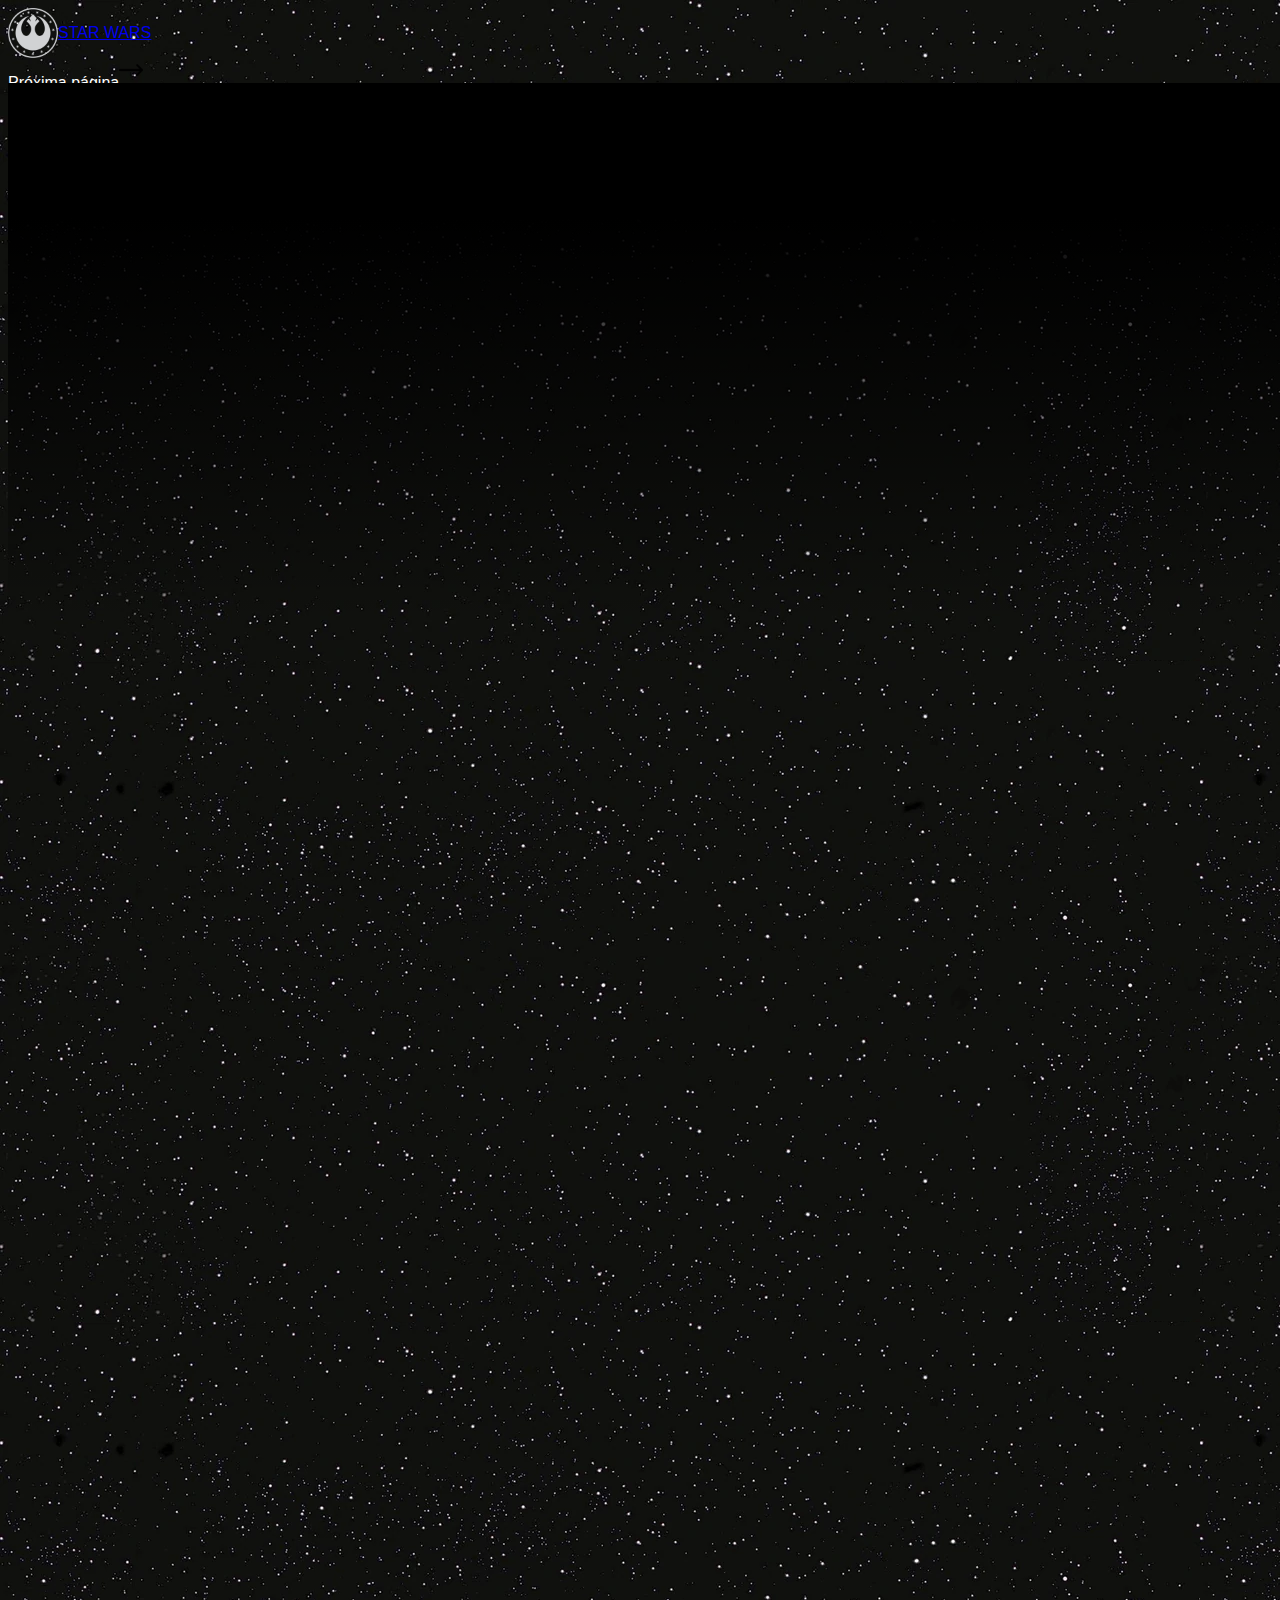
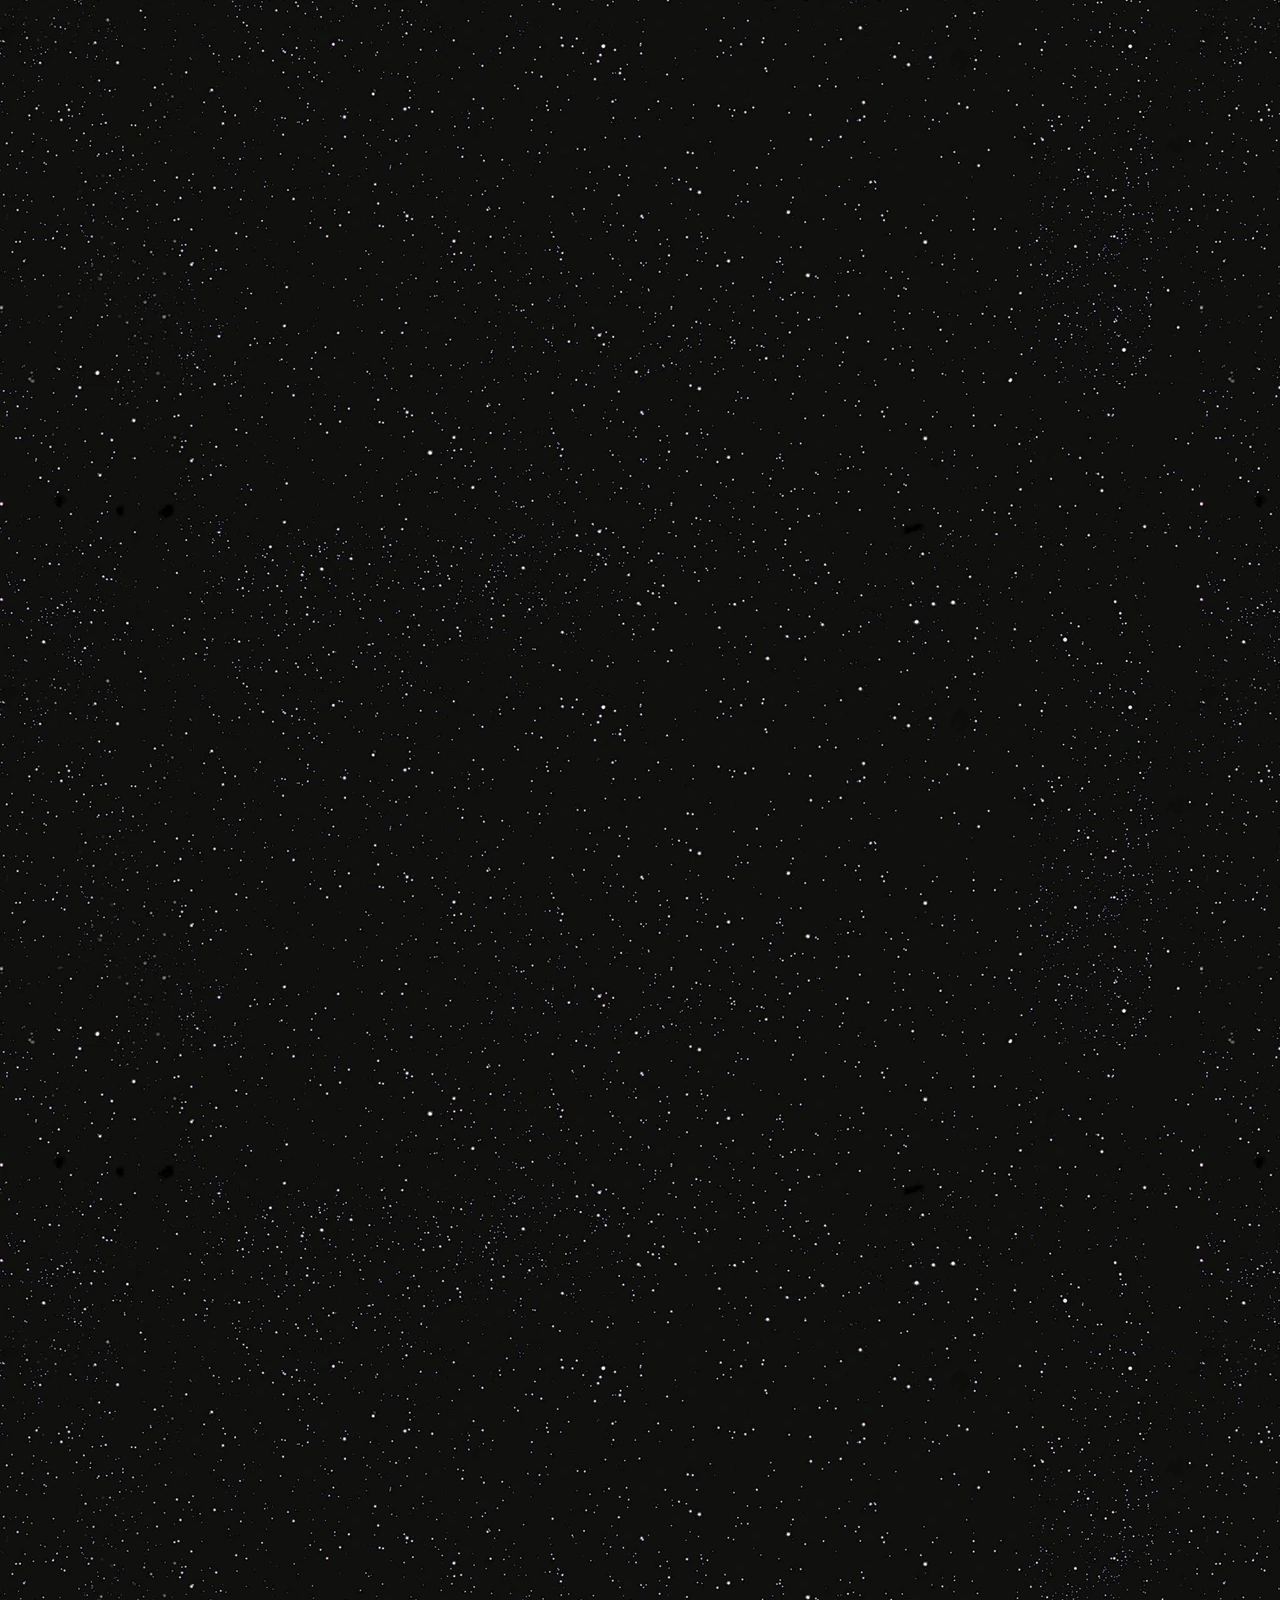
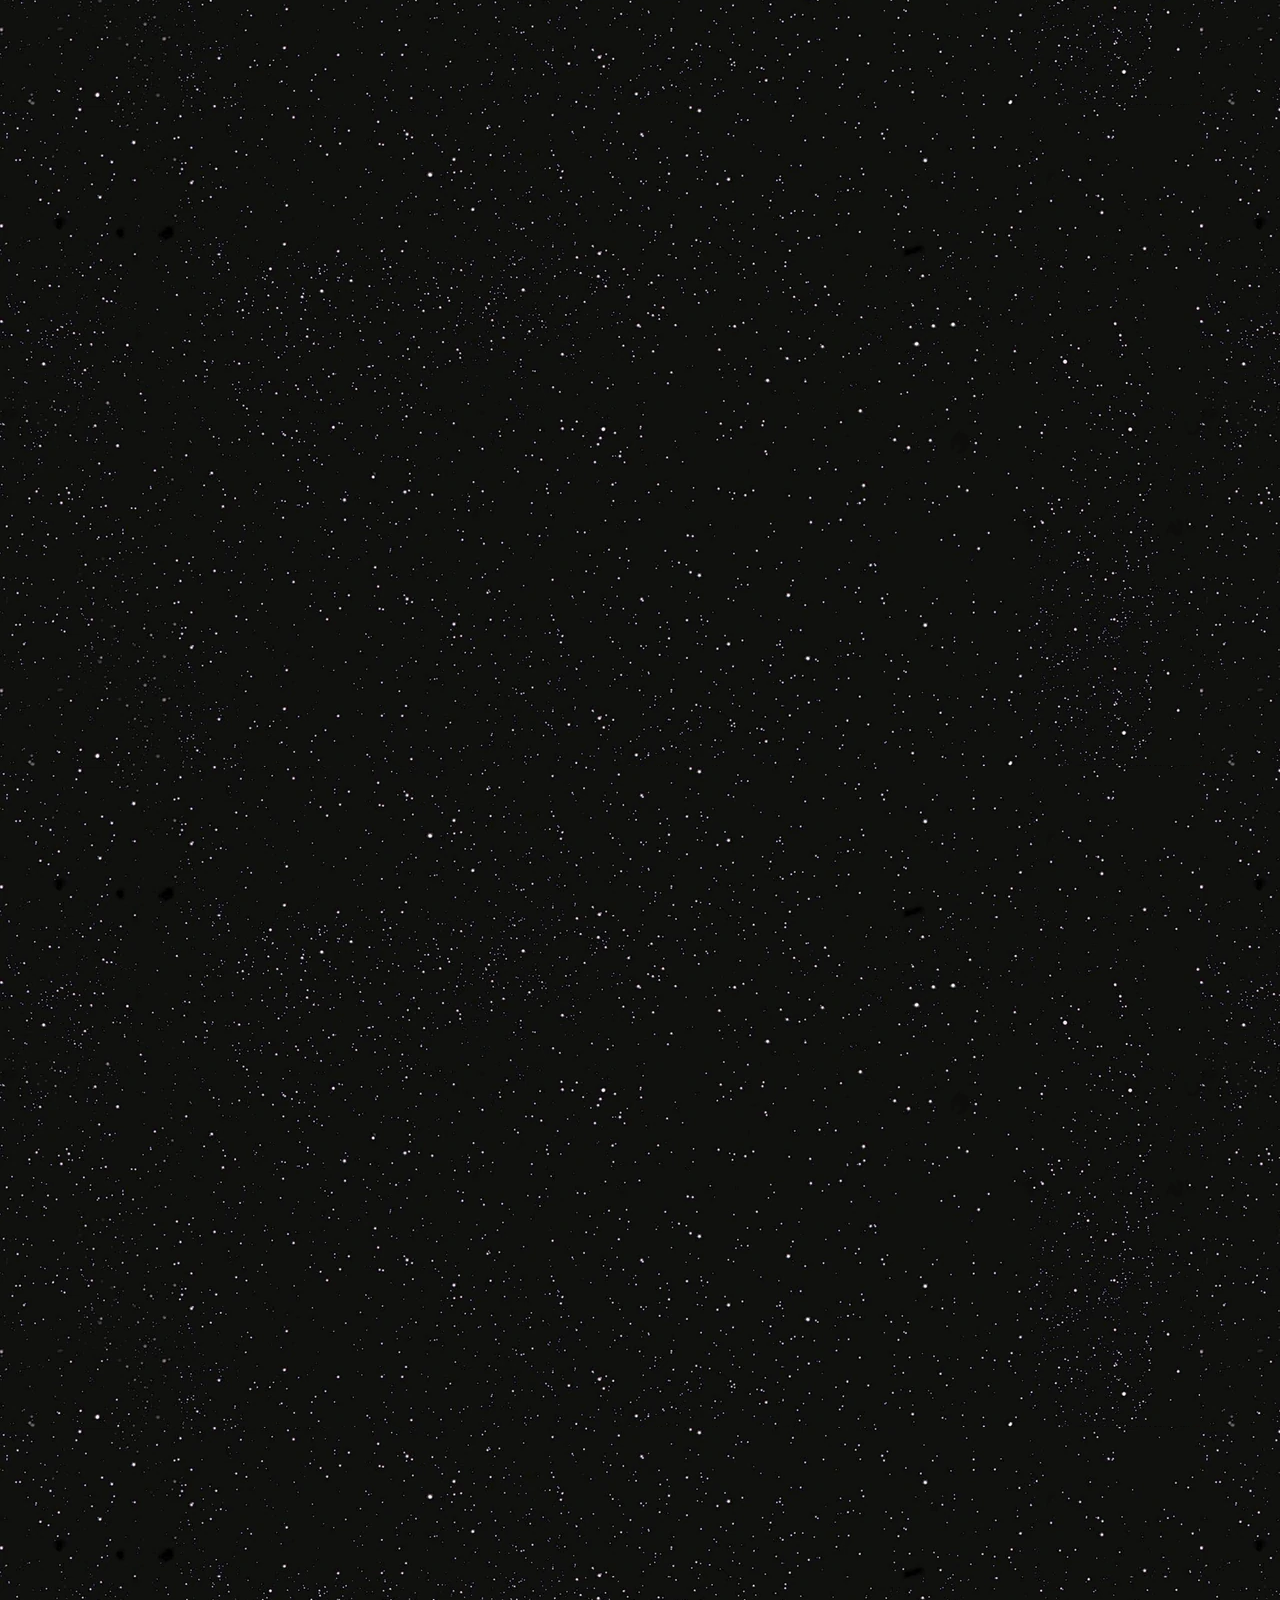
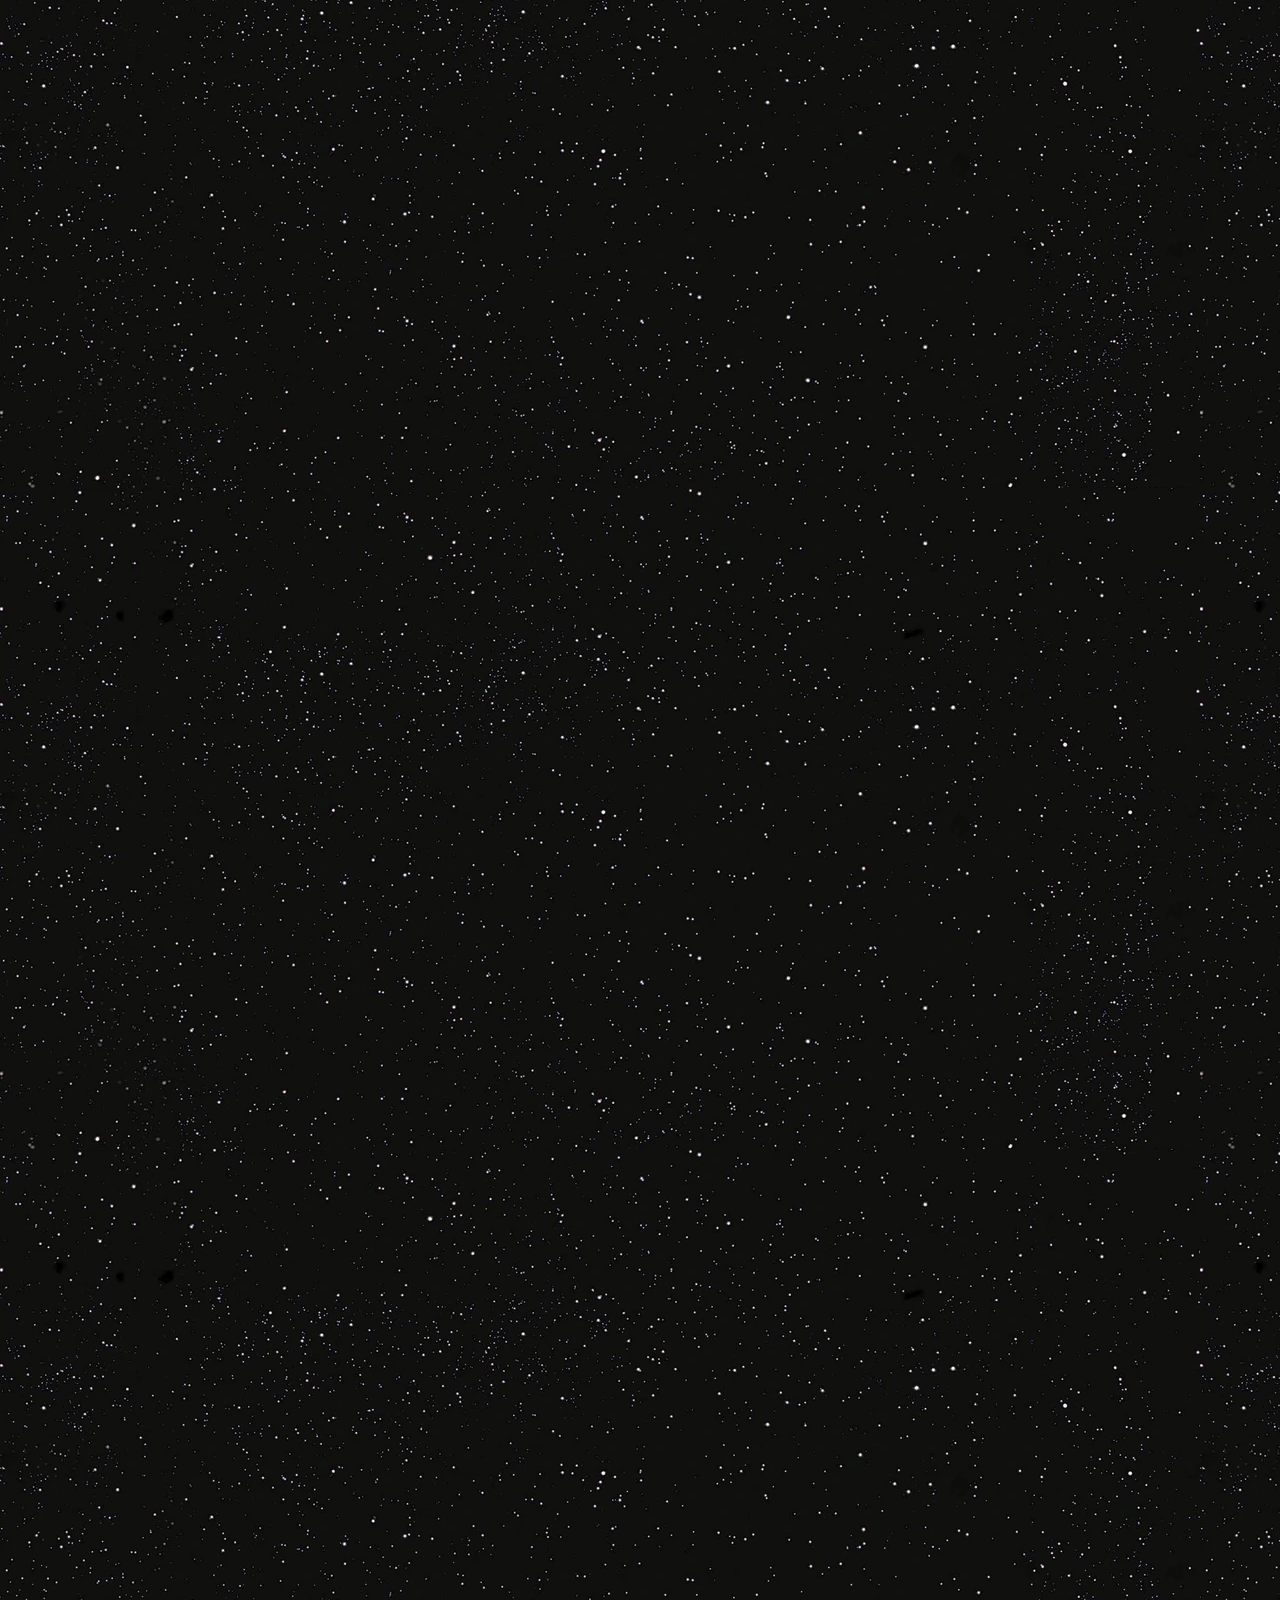
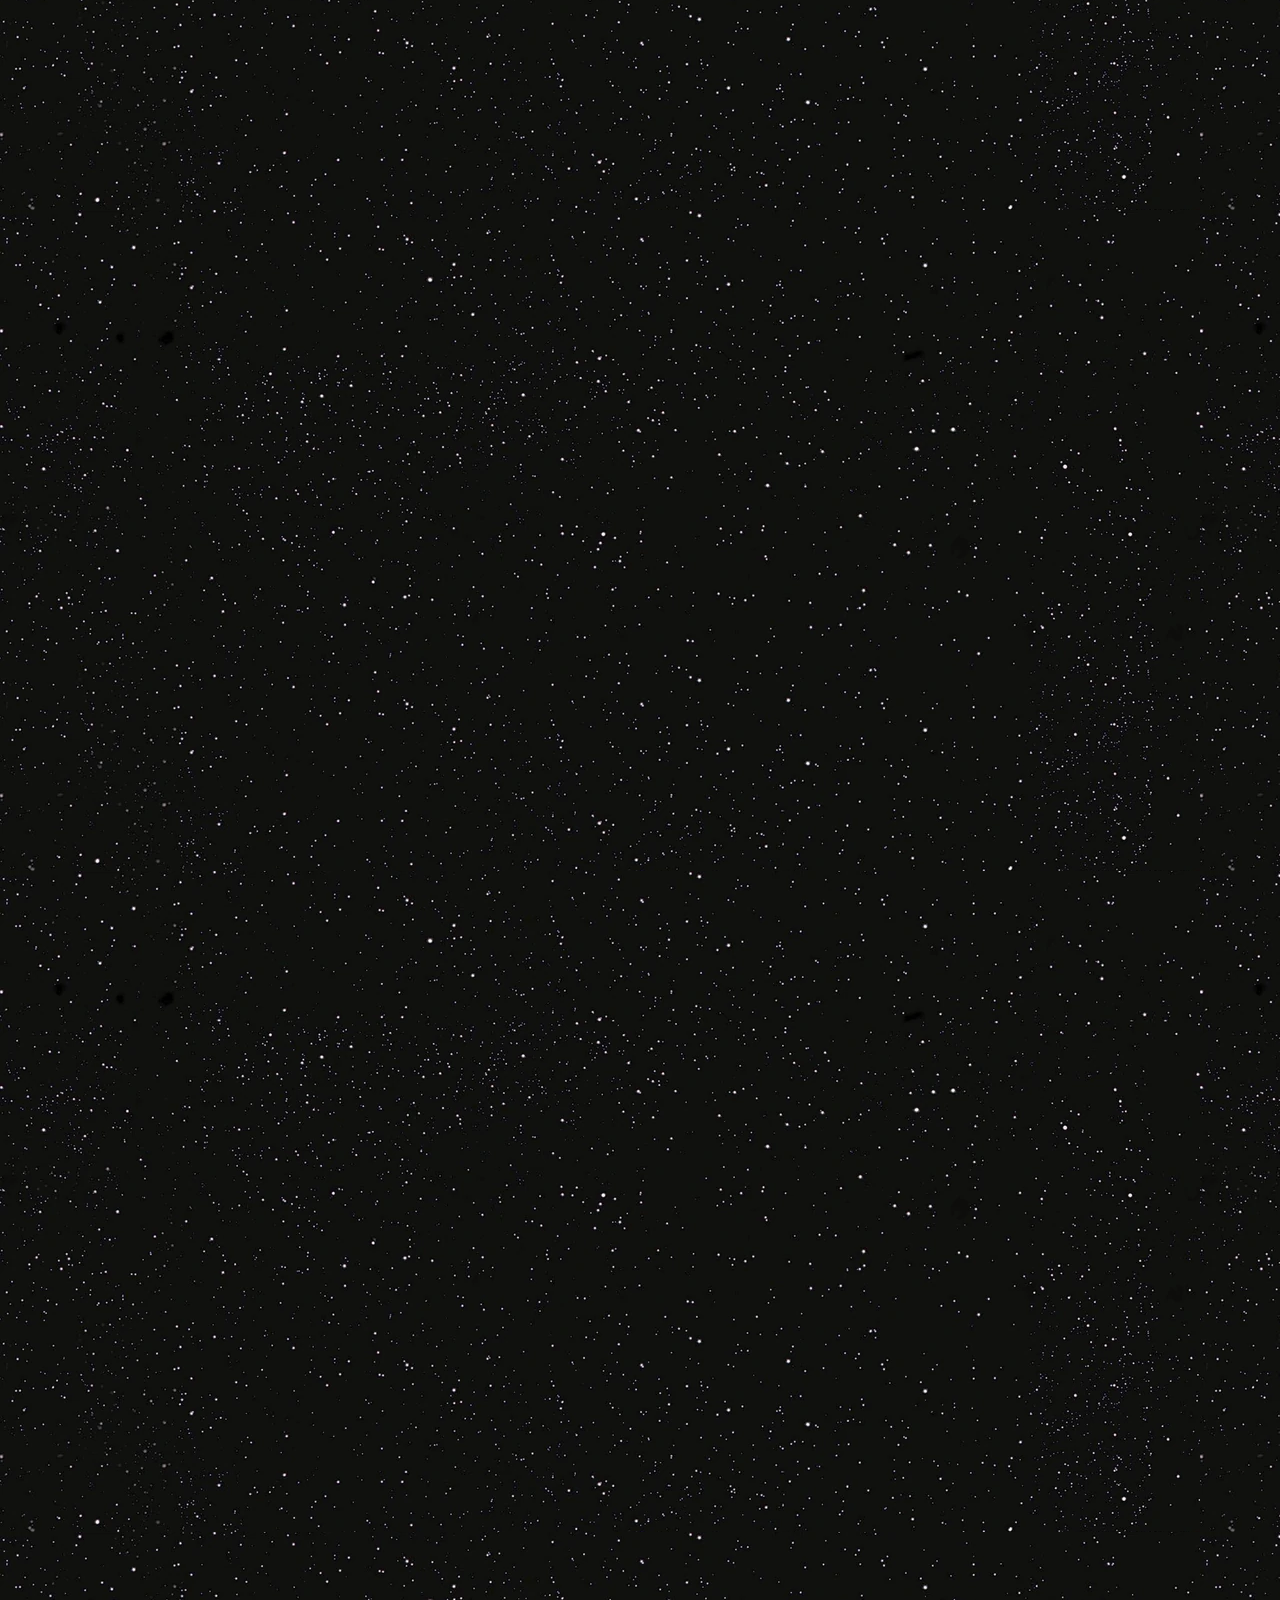
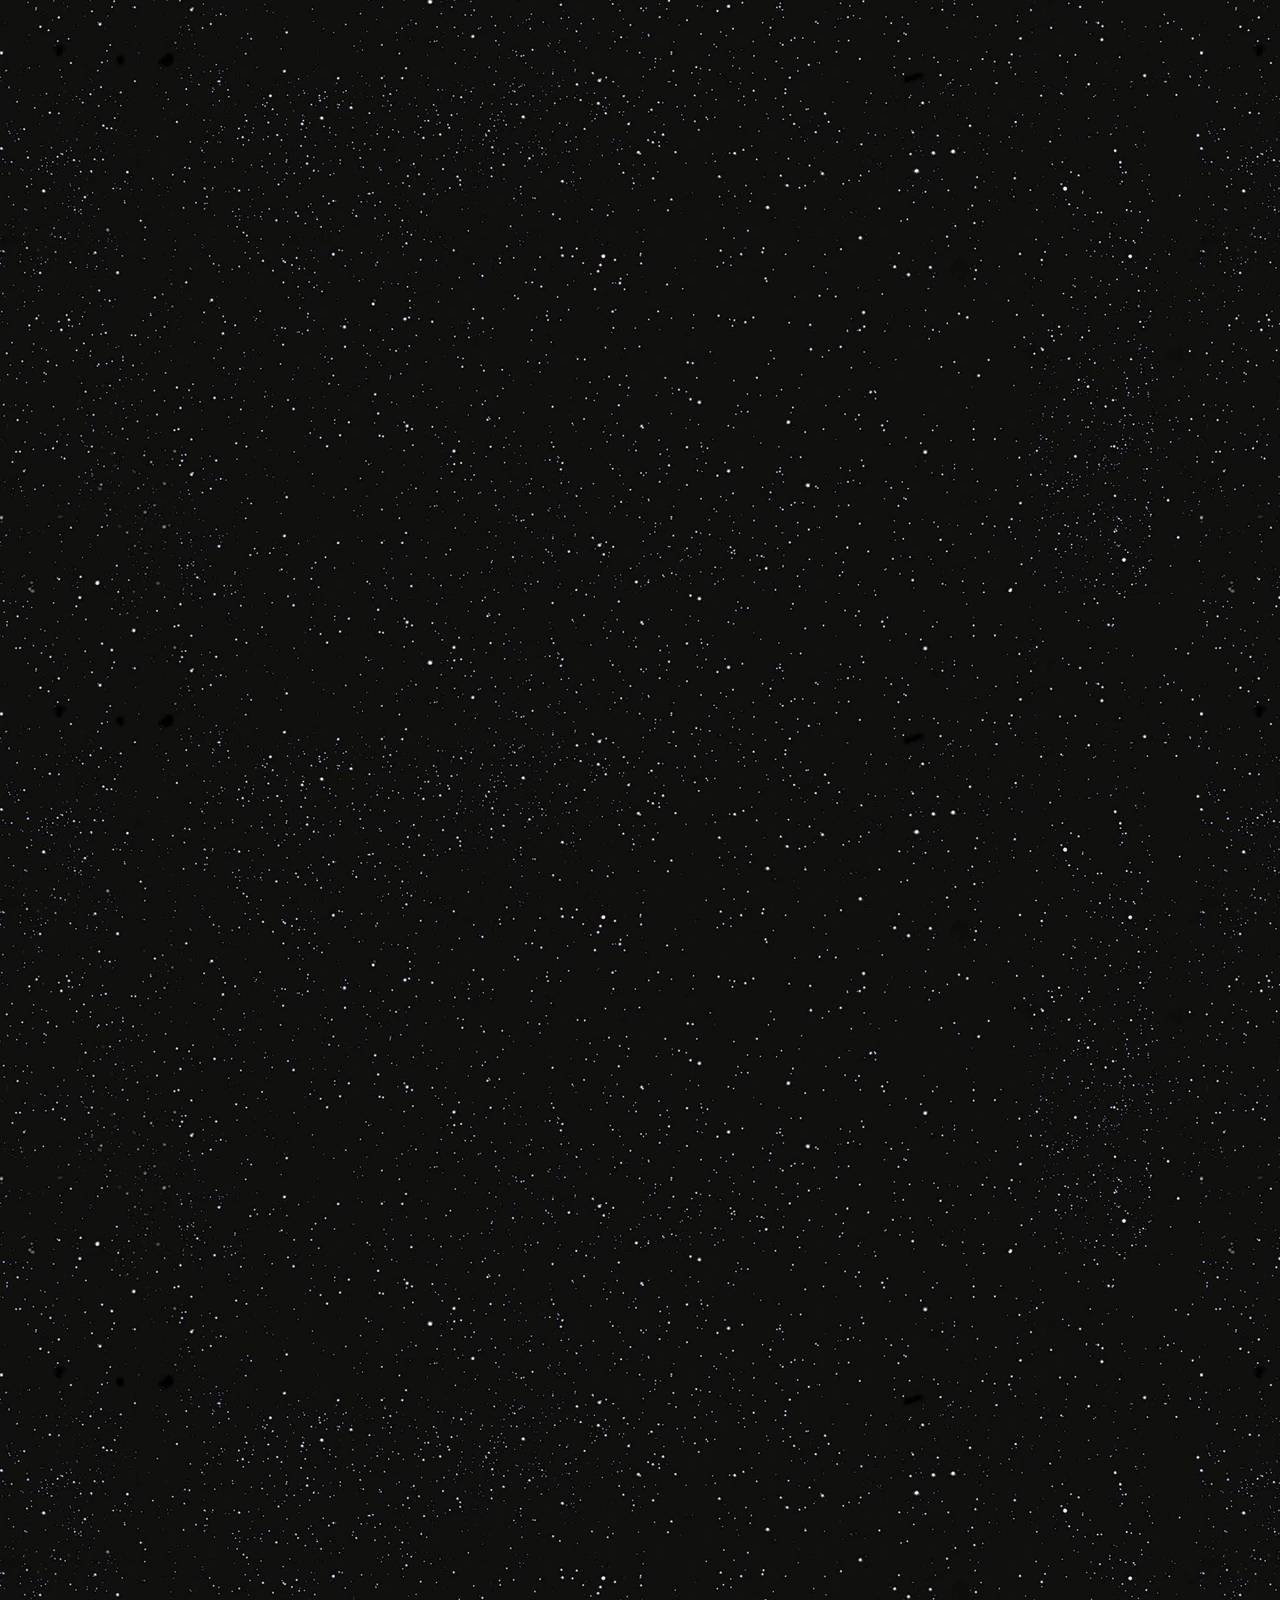
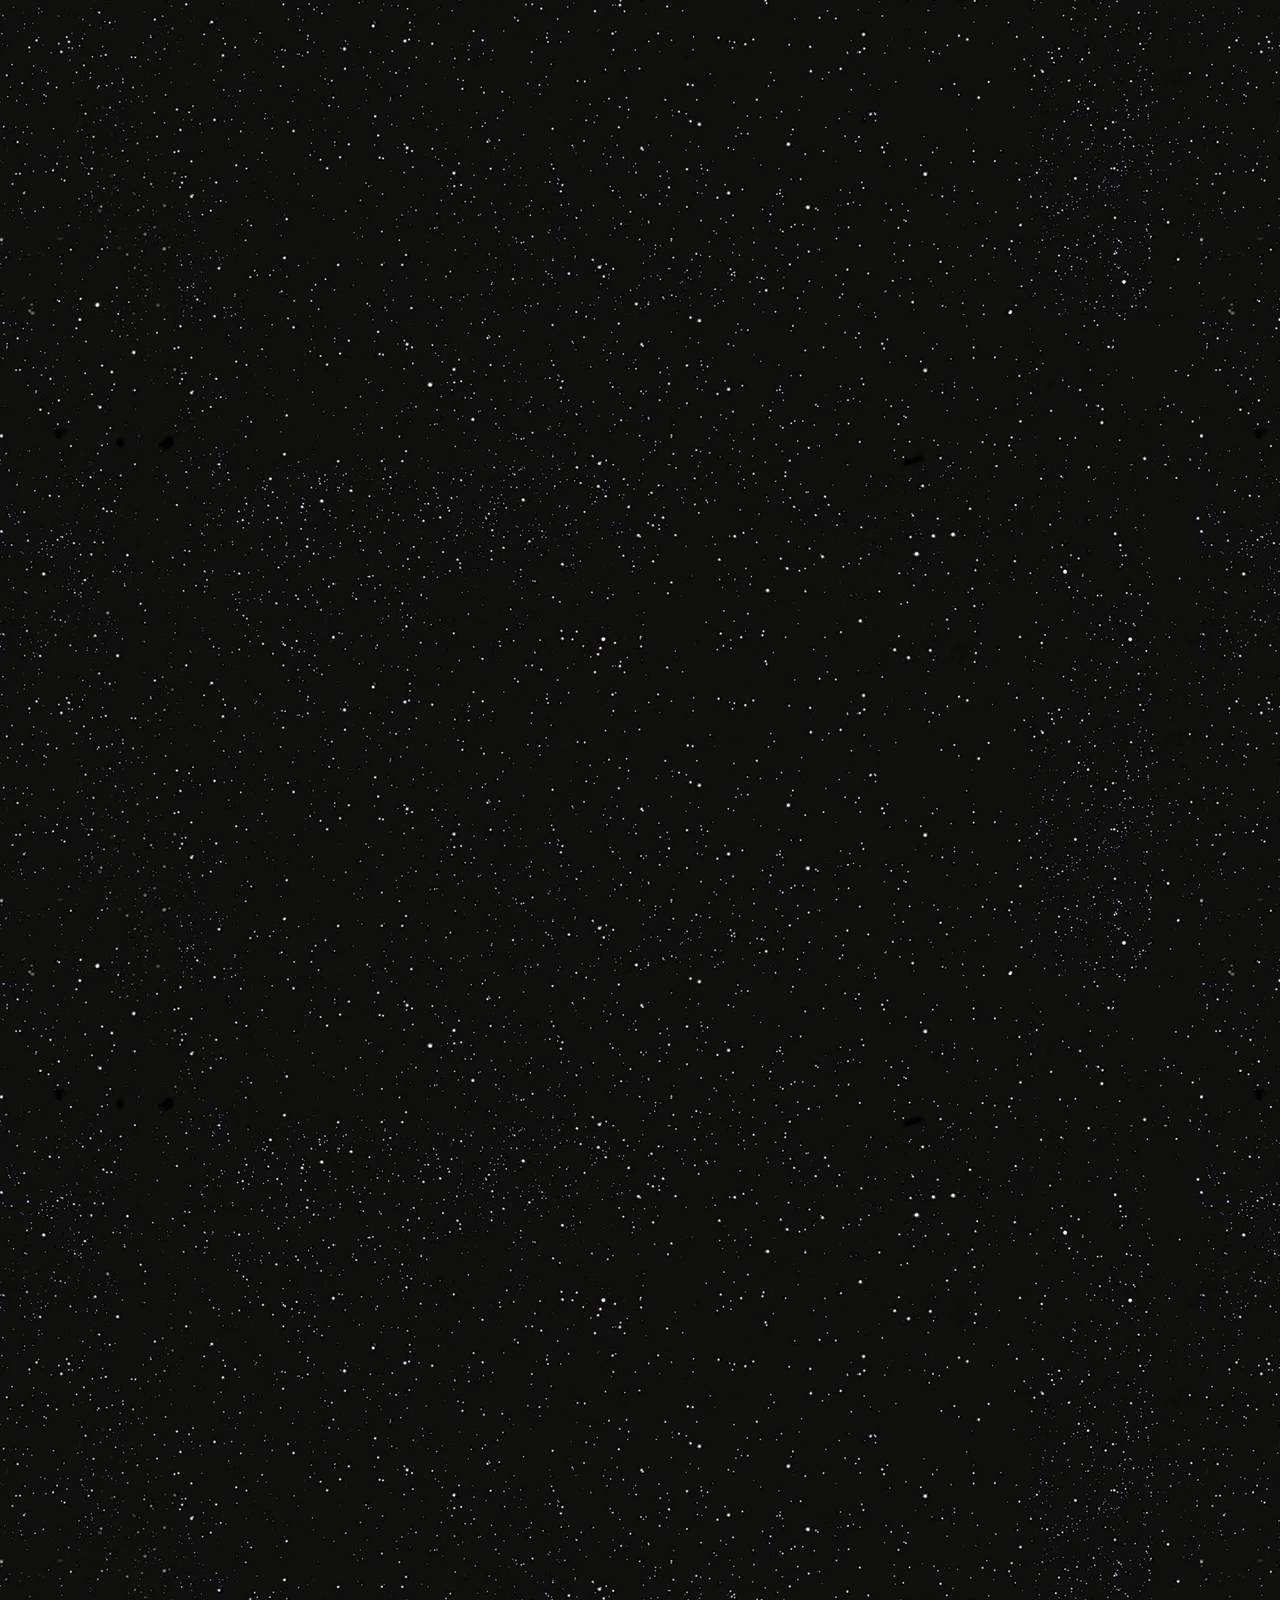
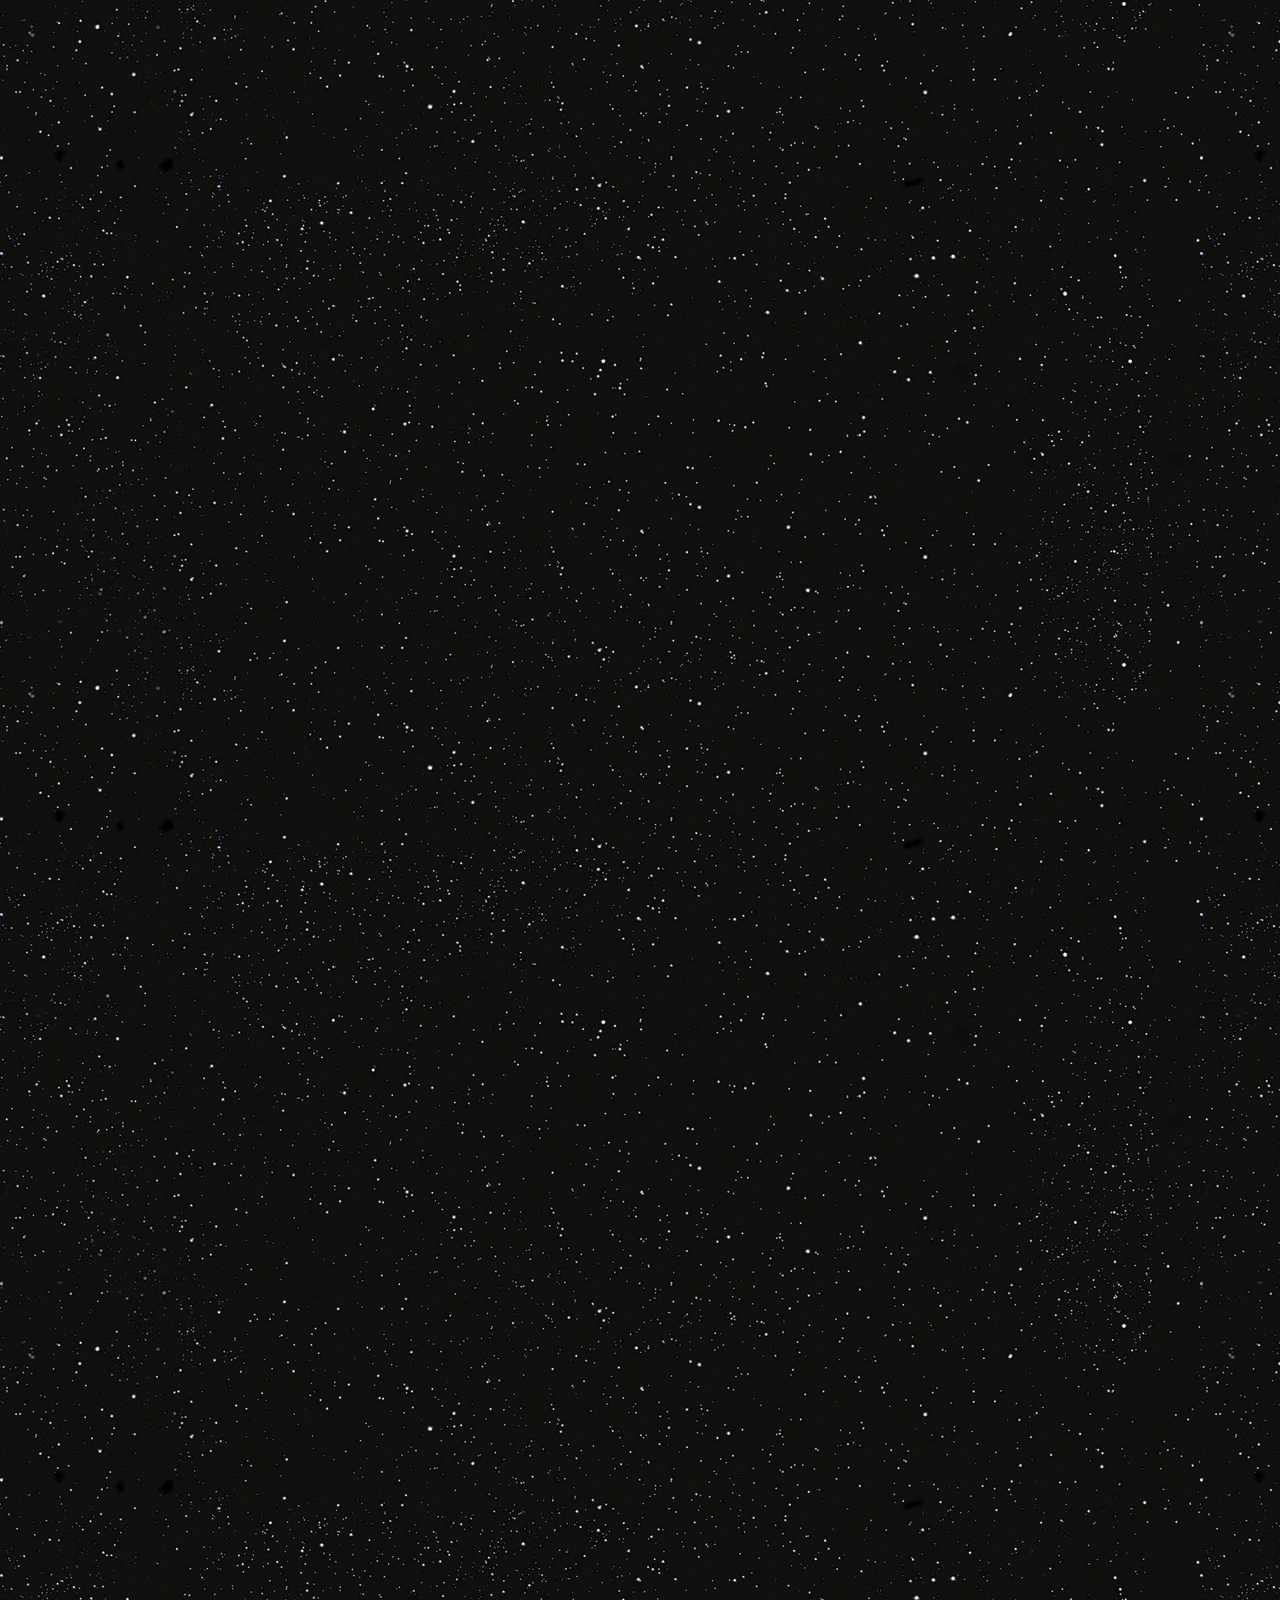
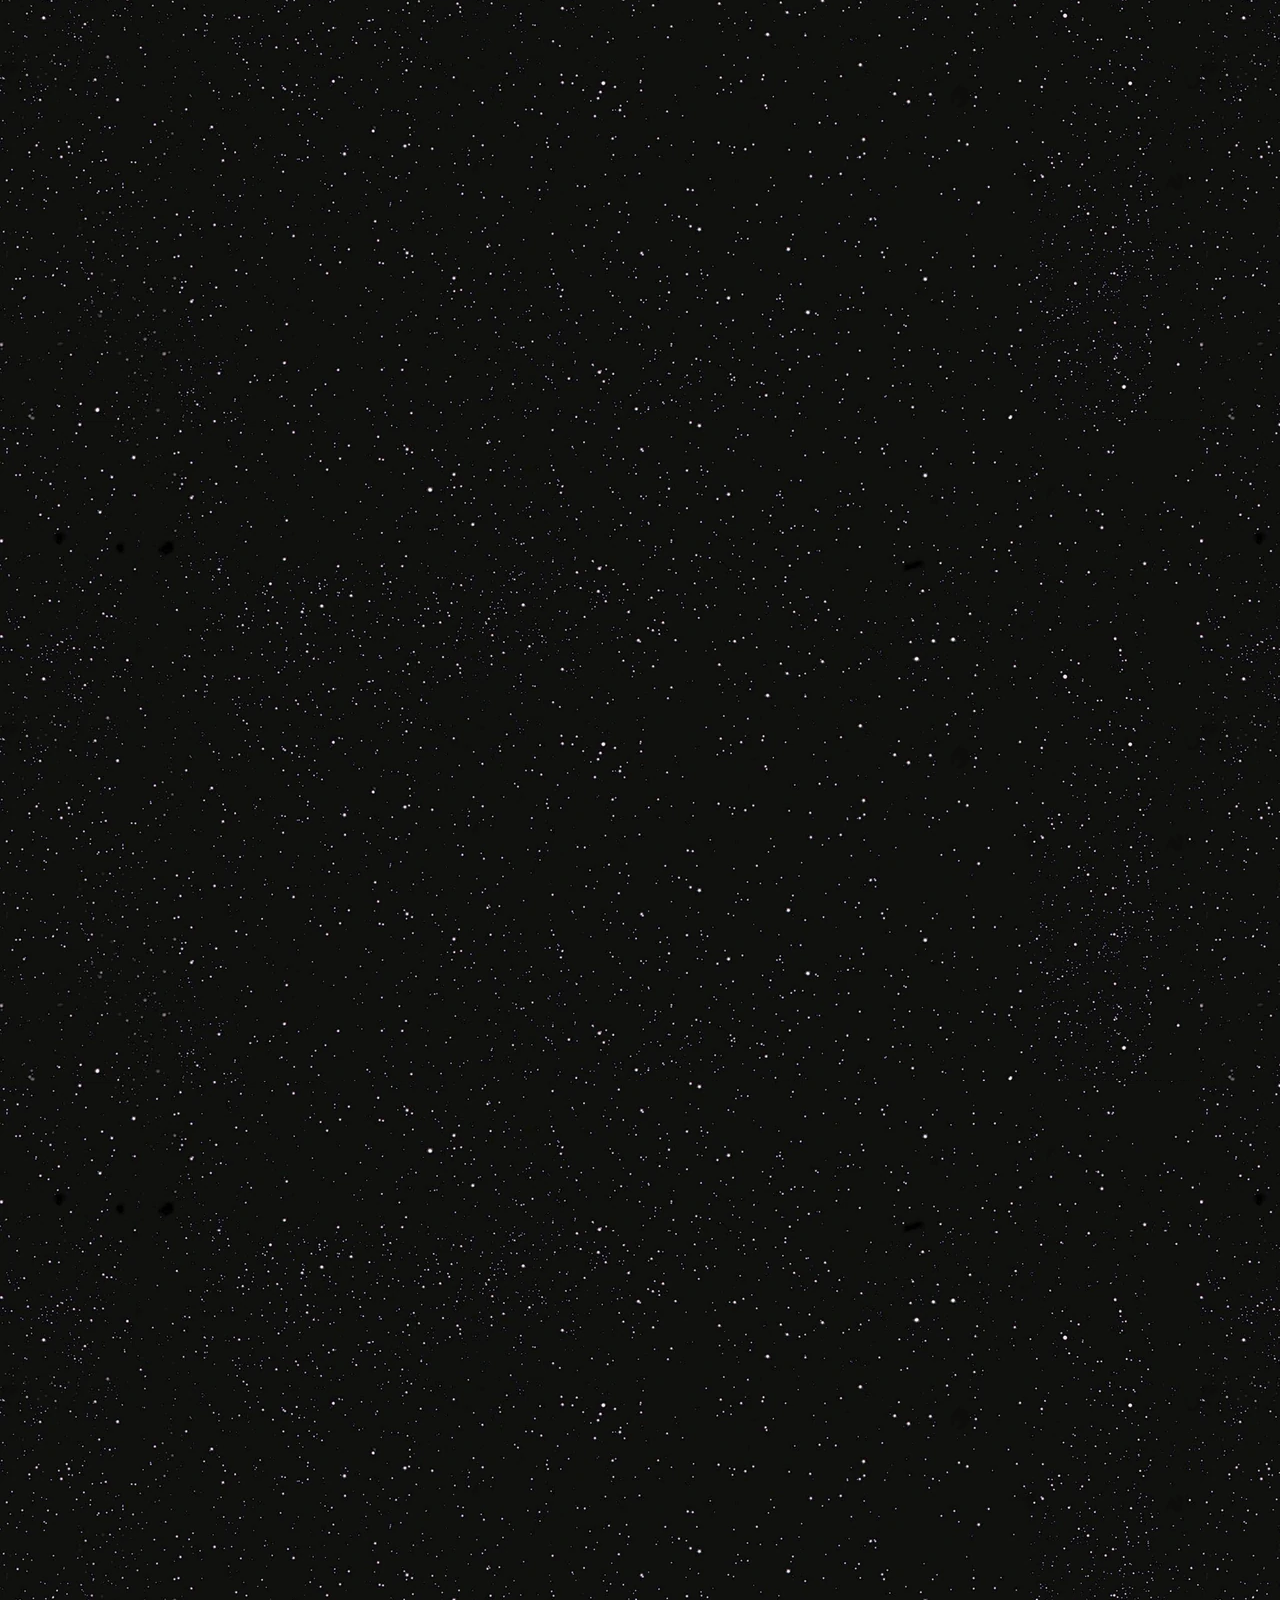
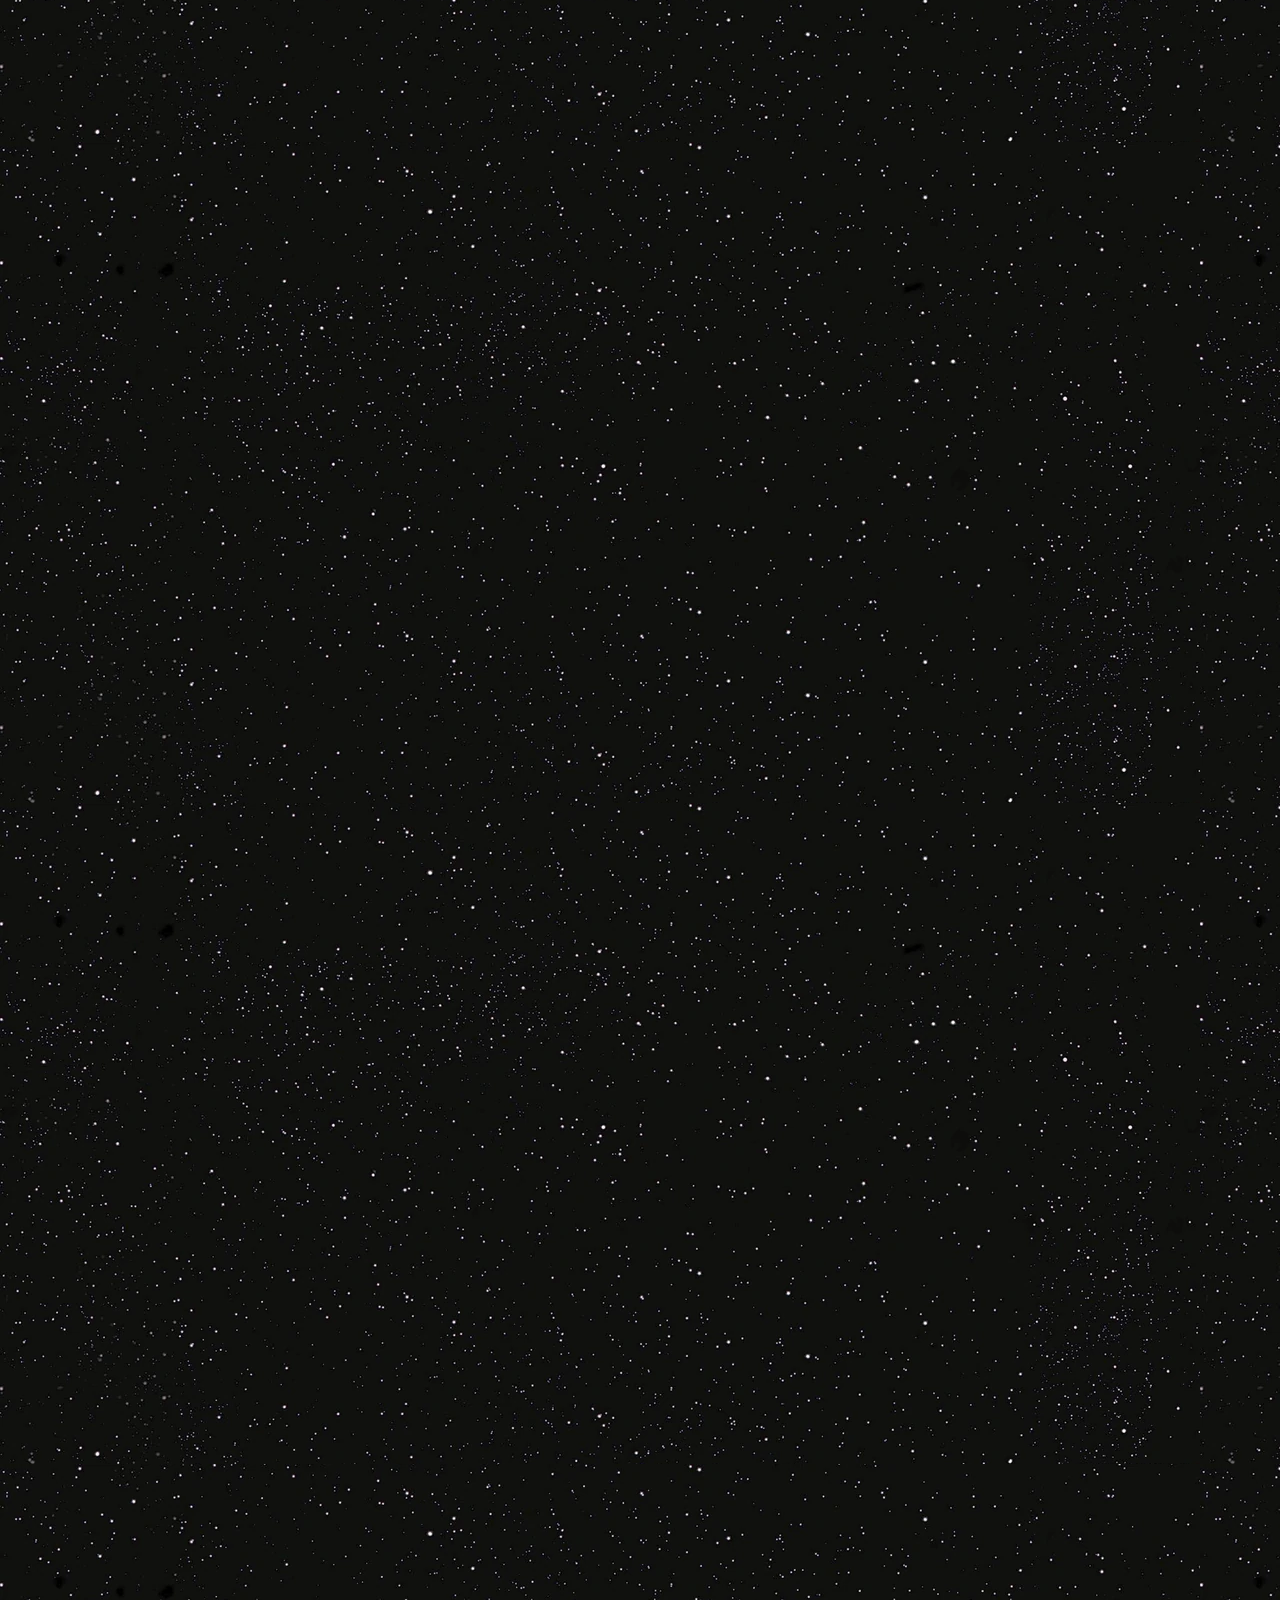
<file: index.html>
<!DOCTYPE html>
<html lang="en">
<head>
    <meta charset="UTF-8">
    <meta http-equiv="X-UA-Compatible" content="IE=edge">
    <meta name="viewport" content="width=device-width, initial-scale=1.0">
    <title>STAR WARS</title>
    <link rel="stylesheet" href="./style.css"/>
    <link href="https://allfont.net/allfont.css?fonts=star-jedi" rel="stylesheet" type="text/css" />

    <!--BOOTSTRAP-->
    <link href="https://cdn.jsdelivr.net/npm/bootstrap@5.1.3/dist/css/bootstrap.min.css" rel="stylesheet" integrity="sha384-1BmE4kWBq78iYhFldvKuhfTAU6auU8tT94WrHftjDbrCEXSU1oBoqyl2QvZ6jIW3" crossorigin="anonymous">
    <script src="https://cdn.jsdelivr.net/npm/bootstrap@5.1.3/dist/js/bootstrap.bundle.min.js" integrity="sha384-ka7Sk0Gln4gmtz2MlQnikT1wXgYsOg+OMhuP+IlRH9sENBO0LRn5q+8nbTov4+1p" crossorigin="anonymous"></script>
    <script src="https://cdn.jsdelivr.net/npm/@popperjs/core@2.10.2/dist/umd/popper.min.js" integrity="sha384-7+zCNj/IqJ95wo16oMtfsKbZ9ccEh31eOz1HGyDuCQ6wgnyJNSYdrPa03rtR1zdB" crossorigin="anonymous"></script>
    <script src="https://cdn.jsdelivr.net/npm/bootstrap@5.1.3/dist/js/bootstrap.min.js" integrity="sha384-QJHtvGhmr9XOIpI6YVutG+2QOK9T+ZnN4kzFN1RtK3zEFEIsxhlmWl5/YESvpZ13" crossorigin="anonymous"></script>
    <link rel="icon" type="image" href="./images/republic.png">
    

</head>
<body>
    <!--Navbar-->
    <nav class="navbar navbar-dark bg-dark">
        <div class="container-fluid">
          <a class="navbar-brand nav-geral" href="#">
            <img src="./images/republic.png" alt="" width="50" height="50" class="d-inline-block align-text-top">
           STAR WARS
          </a>
          <a class="textnextpage" href="./AllFilms/index.html">
          <div id="button-nav-nextpage">
            <p class="textnextpage">Próxima página</p>
            <img class="iconNavbar1" src="./images/right-arrow.png" width="24px" height="24px"/>
          </div>
          </a>
        </div>
      </nav>
    
      <div class="fade"></div>
<div class="scroll">
    <section class="star-wars">
    <div class="crawl">
        <div class="title">
        <p>STAR WARS</p>
        <h1>O que é</h1>
        </div>
        
        <p>Star wars é uma franquia de filmes que foi lançada em 1977 pela empresa Lucasfilm.</p>
        
        <p>Ela tem 9 filmes principais e 2 secundários lançados até hoje, além da grande quantidade de conteúdo do universo expandido do Star Wars.</p>

        <p>Ela é uma das maiores franquias até hoje, ela foi comprada pela Disney em 2012 e teve seu último filme lançado em 14 de dezembro de 2017 e produtos do universo expandido são lançados até hoje.</p>

  </div>
</section>
</div>
</body>
</html>
</file>
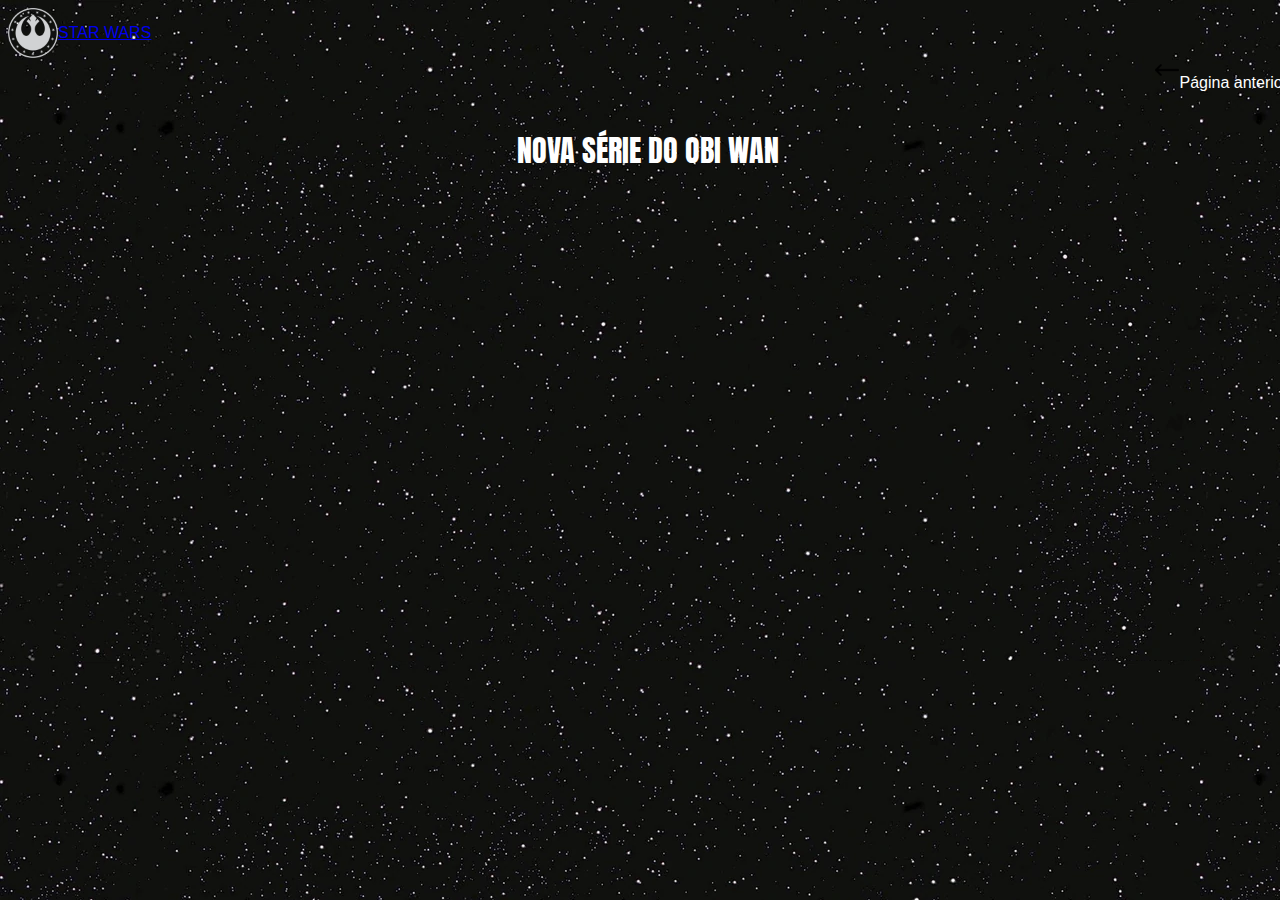
<file: AllFilms/index.html>
<!DOCTYPE html>
<html lang="en">
<head>
    <meta charset="UTF-8">
    <meta http-equiv="X-UA-Compatible" content="IE=edge">
    <meta name="viewport" content="width=device-width, initial-scale=1.0">
    <title>STAR WARS</title>

    <!--CSS-->
    <link rel="stylesheet" href="./style.css"/>
    <link href="https://allfont.net/allfont.css?fonts=star-jedi" rel="stylesheet" type="text/css" />

    <!--BOOTSTRAP-->
    <link href="https://cdn.jsdelivr.net/npm/bootstrap@5.1.3/dist/css/bootstrap.min.css" rel="stylesheet" integrity="sha384-1BmE4kWBq78iYhFldvKuhfTAU6auU8tT94WrHftjDbrCEXSU1oBoqyl2QvZ6jIW3" crossorigin="anonymous">
    <script src="https://cdn.jsdelivr.net/npm/bootstrap@5.1.3/dist/js/bootstrap.bundle.min.js" integrity="sha384-ka7Sk0Gln4gmtz2MlQnikT1wXgYsOg+OMhuP+IlRH9sENBO0LRn5q+8nbTov4+1p" crossorigin="anonymous"></script>
    <script src="https://cdn.jsdelivr.net/npm/@popperjs/core@2.10.2/dist/umd/popper.min.js" integrity="sha384-7+zCNj/IqJ95wo16oMtfsKbZ9ccEh31eOz1HGyDuCQ6wgnyJNSYdrPa03rtR1zdB" crossorigin="anonymous"></script>
    <script src="https://cdn.jsdelivr.net/npm/bootstrap@5.1.3/dist/js/bootstrap.min.js" integrity="sha384-QJHtvGhmr9XOIpI6YVutG+2QOK9T+ZnN4kzFN1RtK3zEFEIsxhlmWl5/YESvpZ13" crossorigin="anonymous"></script>
    <link rel="icon" type="image" href="../images/republic.png">
</head>
<body>
    <!--Navbar-->
    <nav class="navbar navbar-dark bg-dark">
      <div class="container-fluid">
        <a class="navbar-brand nav-geral" href="../index.html">
          <img src="../images/republic.png" alt="" width="50" height="50" class="d-inline-block align-text-top">
         STAR WARS
        </a>
        <a class="textnextpage" href="../index.html">
        <div id="button-nav-nextpage">
          <p class="textnextpage">Página anterior</p>
          <img class="iconNavbar1" src="../images/right-arrow.png" width="24px" height="24px"/>
        </div>
        </a>
      </div>
    </nav>
    <div class="textoSerieObiwan">
      <section id="headereObi">NOVA SÉRIE DO OBI WAN</section>
    </div>
    <div class="videoobiwan">
      <iframe  width="853" height="480" src="https://www.youtube.com/embed/ZNtc-y66d8w" title="YouTube video player" frameborder="0" allow="accelerometer; autoplay; clipboard-write; encrypted-media; gyroscope; picture-in-picture" allowfullscreen
      ></iframe>
    </div>
</body>
</html>
</file>
<file: style.css>
.nav-geral{
    display: flex;
    grid-template-columns: 61px 74px;
    align-items: center;
}

body {
    width: 100%;
    height: 100%;
    background: #000;
    overflow: hidden;
    background-image: url("./images/Starfield.webp");
    
    font-family: 'Star Jedi', arial;
  }
  
  .fade {
    position: relative;
    width: 100%;
    min-height: 60vh;
    top: -25px;
    background-image: linear-gradient(0deg, transparent, black 75%);
    z-index: 1;
  }
  
  .star-wars {
    display: flex;
    justify-content: center;
    position: relative;
    height: 800px;
    color: #feda4a;
    font-family: 'Pathway Gothic One', sans-serif;
    font-size: 500%;
    font-weight: 600;
    letter-spacing: 6px;
    line-height: 150%;
    perspective: 400px;
    text-align: justify;
  }
  
  .crawl {
    position: relative;
    top: 99999px;
    transform-origin: 50% 100%;
    animation: crawl 60s linear;
  }
  
  .crawl > .title {
    font-size: 90%;
    text-align: center;
  }
  
  .crawl > .title h1 {
    margin: 0 0 100px;
    text-transform: uppercase;
  }
  
  @keyframes crawl {
    0% {
      top: -100px;
      transform: rotateX(20deg)  translateZ(0);
    }
    100% { 
      top: -6000px;
      transform: rotateX(25deg) translateZ(-2500px);
    }
  }



.gridnavbartxt1{
  display: grid;
  grid-template-columns: 818px;

}
.textnextpage{
  color: white;
  right: 0;
  text-decoration: none;

}
.textnextpage:hover{
  color: rgba(255, 255, 255, 0.562);
  cursor: pointer;
}

#button-nav-nextpage{
  display: flex;
}
</file>
<file: AllFilms/style.css>
@import url('https://fonts.googleapis.com/css2?family=Anton&family=Lobster&display=swap');

.gridnavbartxt1{
    display: grid;
    grid-template-columns: 818px;
  
  }
  .textnextpage{
    color: white;
    right: 0;
    text-decoration: none;
  
  }
  .textnextpage:hover{
    color: rgba(255, 255, 255, 0.562);
    cursor: pointer;
  }
  
  #button-nav-nextpage{
    display: flex;
    flex-direction: row-reverse;
  }

  .nav-geral{
    display: flex;
    grid-template-columns: 61px 74px;
    align-items: center;
}

.iconNavbar1{
    transform: scaleX(-1);
}

body {
  width: 100%;
  height: 100%;
  background: #000;
  overflow: hidden;
  background-image: url("../images/Starfield.webp");
  
  font-family: 'Star Jedi', arial;
}
.videoobiwan{
  margin-top: 20px;
  display: grid;
  justify-content: center;
  align-items: center;
}

.textoSerieObiwan{
  color: white;
  margin-top: 20px;
  font-size: 30px;
  display: grid;
  justify-content: center;
  align-items: center;
}
#headereObi{

  font-family: 'Anton', sans-serif;
}
</file>
